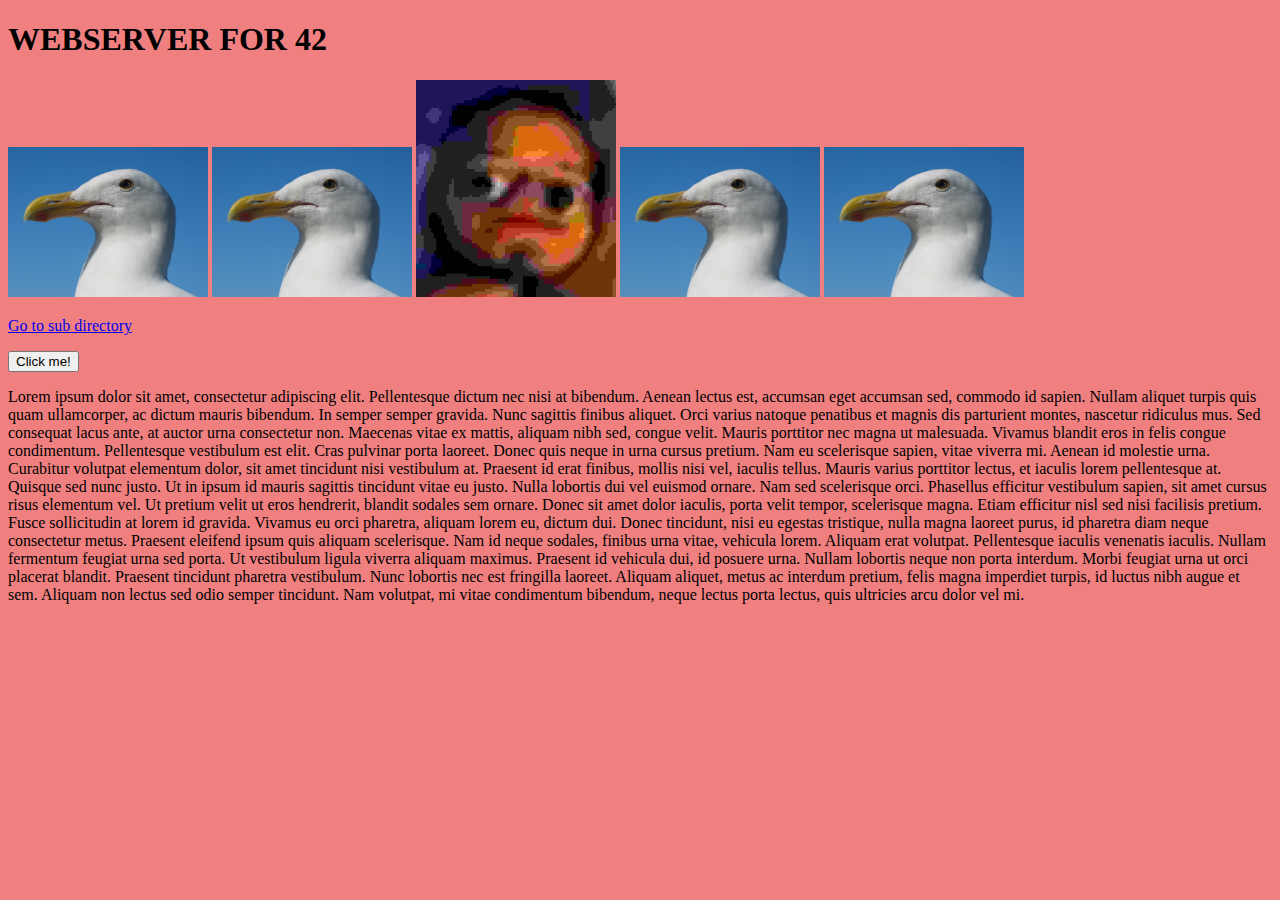
<file: www/index.html>
<!DOCTYPE html>
<html lang="en">
<head>
	<meta charset="UTF-8">
	<meta http-equiv="X-UA-Compatible" content="IE=edge">
	<meta name="viewport" content="width=device-width, initial-scale=1.0">
	<link rel="stylesheet" href="style.css">
	<title>Document</title>
	<script src="index.js"></script>
</head>
<body>
	<h1>WEBSERVER FOR 42</h1>
	<img src="img.jpg" alt="a seagual"/>
	<img src="img.jpg" alt="a seagual"/>
	<img src="low.jpg" alt="a seagual"/>
	<img src="img.jpg" alt="a seagual"/>
	<img src="img.jpg" alt="a seagual"/>
	<p><a href="/sub/index.html">Go to sub directory</a></p>
	<button id="button_id">Click me!</button>
	<p>Lorem ipsum dolor sit amet, consectetur adipiscing elit. Pellentesque dictum nec nisi at bibendum. Aenean lectus est, accumsan eget accumsan sed, commodo id sapien. Nullam aliquet turpis quis quam ullamcorper, ac dictum mauris bibendum. In semper semper gravida. Nunc sagittis finibus aliquet. Orci varius natoque penatibus et magnis dis parturient montes, nascetur ridiculus mus. Sed consequat lacus ante, at auctor urna consectetur non. Maecenas vitae ex mattis, aliquam nibh sed, congue velit.

		Mauris porttitor nec magna ut malesuada. Vivamus blandit eros in felis congue condimentum. Pellentesque vestibulum est elit. Cras pulvinar porta laoreet. Donec quis neque in urna cursus pretium. Nam eu scelerisque sapien, vitae viverra mi. Aenean id molestie urna. Curabitur volutpat elementum dolor, sit amet tincidunt nisi vestibulum at. Praesent id erat finibus, mollis nisi vel, iaculis tellus. Mauris varius porttitor lectus, et iaculis lorem pellentesque at. Quisque sed nunc justo. Ut in ipsum id mauris sagittis tincidunt vitae eu justo. Nulla lobortis dui vel euismod ornare. Nam sed scelerisque orci. Phasellus efficitur vestibulum sapien, sit amet cursus risus elementum vel.
		
		Ut pretium velit ut eros hendrerit, blandit sodales sem ornare. Donec sit amet dolor iaculis, porta velit tempor, scelerisque magna. Etiam efficitur nisl sed nisi facilisis pretium. Fusce sollicitudin at lorem id gravida. Vivamus eu orci pharetra, aliquam lorem eu, dictum dui. Donec tincidunt, nisi eu egestas tristique, nulla magna laoreet purus, id pharetra diam neque consectetur metus. Praesent eleifend ipsum quis aliquam scelerisque. Nam id neque sodales, finibus urna vitae, vehicula lorem. Aliquam erat volutpat. Pellentesque iaculis venenatis iaculis.
		
		Nullam fermentum feugiat urna sed porta. Ut vestibulum ligula viverra aliquam maximus. Praesent id vehicula dui, id posuere urna. Nullam lobortis neque non porta interdum. Morbi feugiat urna ut orci placerat blandit. Praesent tincidunt pharetra vestibulum. Nunc lobortis nec est fringilla laoreet. Aliquam aliquet, metus ac interdum pretium, felis magna imperdiet turpis, id luctus nibh augue et sem. Aliquam non lectus sed odio semper tincidunt. Nam volutpat, mi vitae condimentum bibendum, neque lectus porta lectus, quis ultricies arcu dolor vel mi.</p>
</body>
</html>
</file>
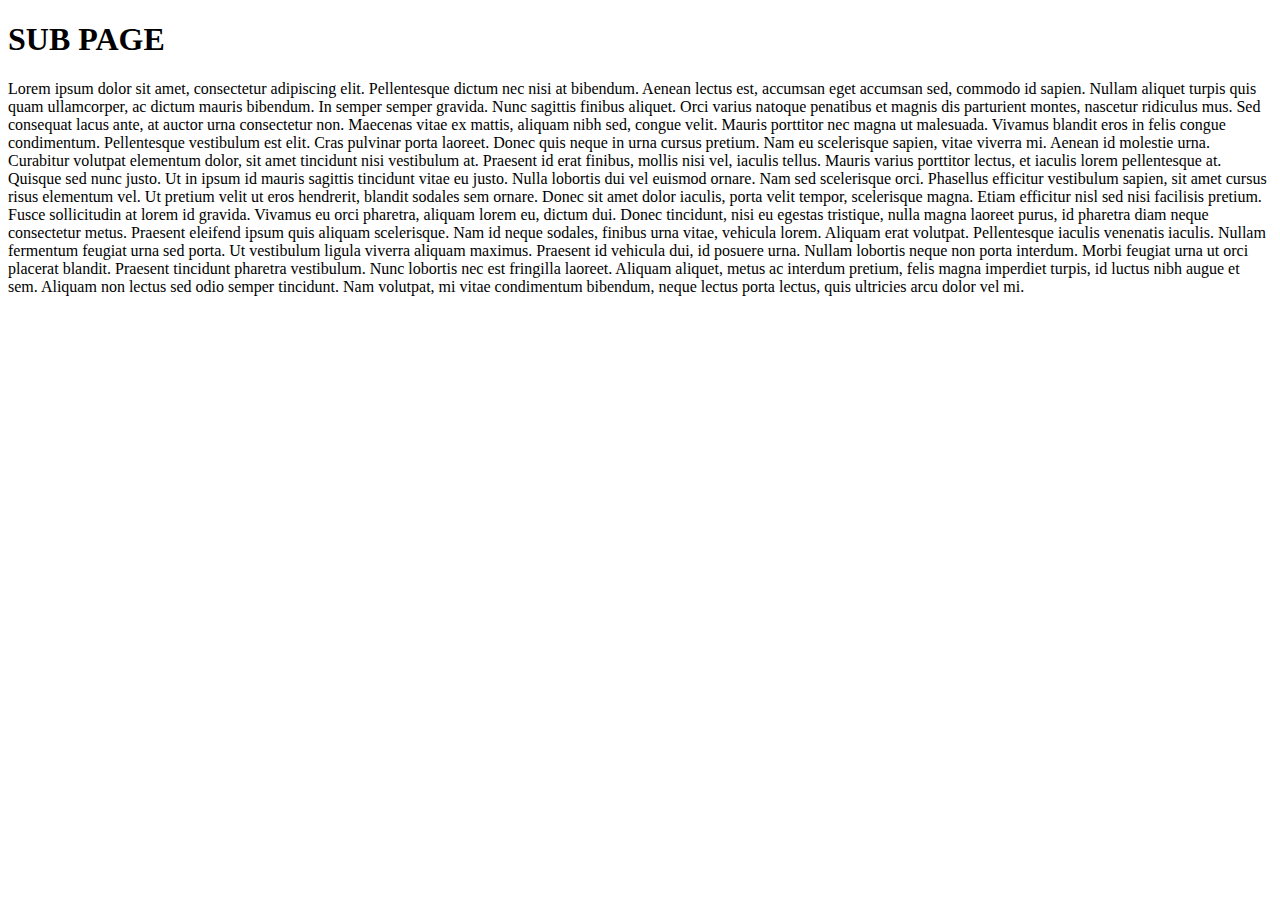
<file: www/sub/index.html>
<!DOCTYPE html>
<html lang="en">
<head>
	<meta charset="UTF-8">
	<meta http-equiv="X-UA-Compatible" content="IE=edge">
	<meta name="viewport" content="width=device-width, initial-scale=1.0">
	<!-- <link rel="stylesheet" href="../style.css"> -->
	<title>Document</title>
</head>
<body>
	<h1>SUB PAGE</h1>
	<p>Lorem ipsum dolor sit amet, consectetur adipiscing elit. Pellentesque dictum nec nisi at bibendum. Aenean lectus est, accumsan eget accumsan sed, commodo id sapien. Nullam aliquet turpis quis quam ullamcorper, ac dictum mauris bibendum. In semper semper gravida. Nunc sagittis finibus aliquet. Orci varius natoque penatibus et magnis dis parturient montes, nascetur ridiculus mus. Sed consequat lacus ante, at auctor urna consectetur non. Maecenas vitae ex mattis, aliquam nibh sed, congue velit.

		Mauris porttitor nec magna ut malesuada. Vivamus blandit eros in felis congue condimentum. Pellentesque vestibulum est elit. Cras pulvinar porta laoreet. Donec quis neque in urna cursus pretium. Nam eu scelerisque sapien, vitae viverra mi. Aenean id molestie urna. Curabitur volutpat elementum dolor, sit amet tincidunt nisi vestibulum at. Praesent id erat finibus, mollis nisi vel, iaculis tellus. Mauris varius porttitor lectus, et iaculis lorem pellentesque at. Quisque sed nunc justo. Ut in ipsum id mauris sagittis tincidunt vitae eu justo. Nulla lobortis dui vel euismod ornare. Nam sed scelerisque orci. Phasellus efficitur vestibulum sapien, sit amet cursus risus elementum vel.
		
		Ut pretium velit ut eros hendrerit, blandit sodales sem ornare. Donec sit amet dolor iaculis, porta velit tempor, scelerisque magna. Etiam efficitur nisl sed nisi facilisis pretium. Fusce sollicitudin at lorem id gravida. Vivamus eu orci pharetra, aliquam lorem eu, dictum dui. Donec tincidunt, nisi eu egestas tristique, nulla magna laoreet purus, id pharetra diam neque consectetur metus. Praesent eleifend ipsum quis aliquam scelerisque. Nam id neque sodales, finibus urna vitae, vehicula lorem. Aliquam erat volutpat. Pellentesque iaculis venenatis iaculis.
		
		Nullam fermentum feugiat urna sed porta. Ut vestibulum ligula viverra aliquam maximus. Praesent id vehicula dui, id posuere urna. Nullam lobortis neque non porta interdum. Morbi feugiat urna ut orci placerat blandit. Praesent tincidunt pharetra vestibulum. Nunc lobortis nec est fringilla laoreet. Aliquam aliquet, metus ac interdum pretium, felis magna imperdiet turpis, id luctus nibh augue et sem. Aliquam non lectus sed odio semper tincidunt. Nam volutpat, mi vitae condimentum bibendum, neque lectus porta lectus, quis ultricies arcu dolor vel mi.</p>
</body>
</html>
</file>
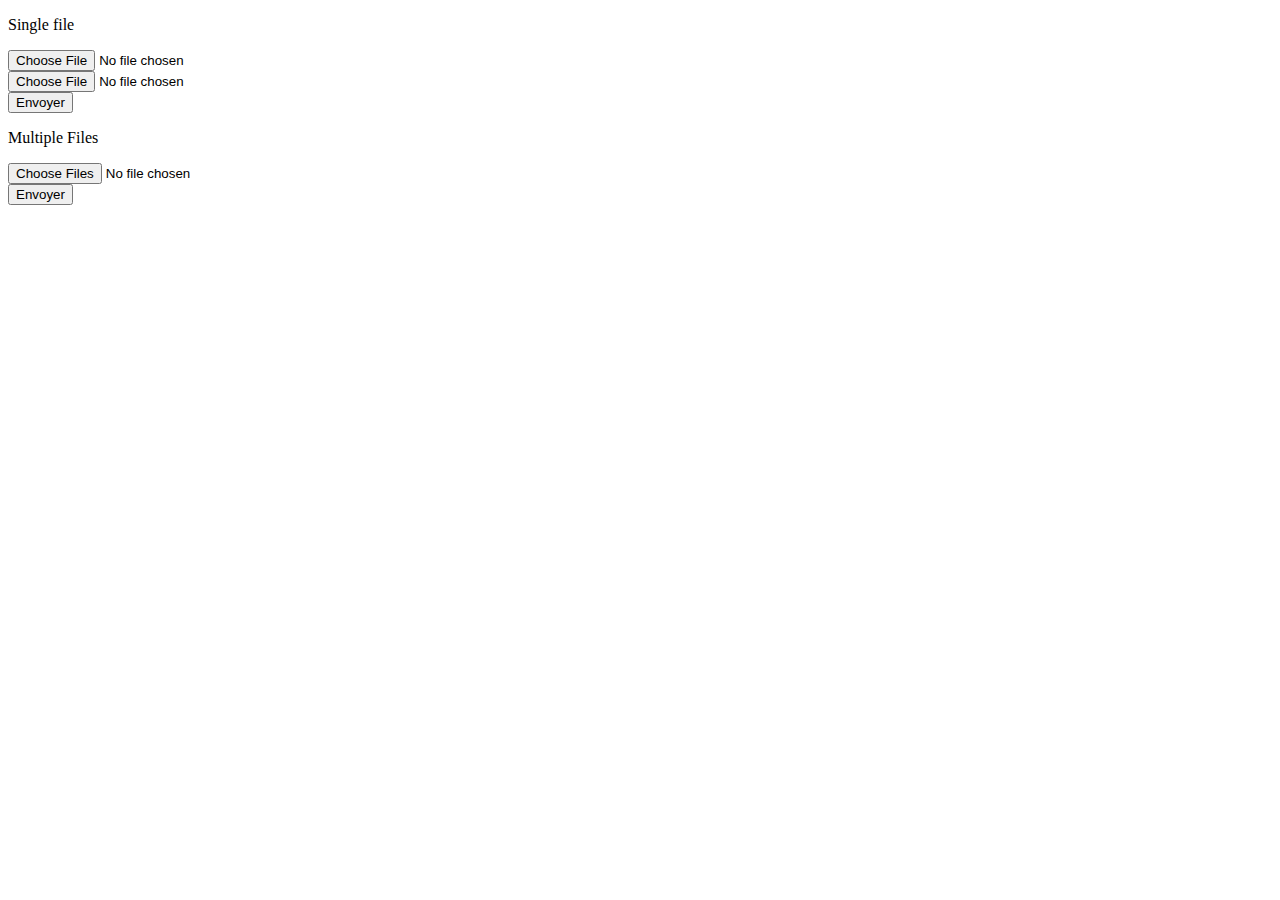
<file: www/form.html>
<!DOCTYPE html>
<html lang="en">
<head>
    <meta charset="UTF-8">
    <meta http-equiv="X-UA-Compatible" content="IE=edge">
    <meta name="viewport" content="width=device-width, initial-scale=1.0">
    <title>Document</title>
</head>
<body>
    <p>Single file</p>
    <form action="form.html" method="post" enctype="multipart/form-data">
        <input type="file" name="test_file" id="file"> <br>
        <input type="file" name="test_file1" id="file"> <br>
        <input type="submit" value="Envoyer">
    </form>
    <p>Multiple Files</p>
    <form action="form.html" method="post" enctype="multipart/form-data">
        <input type="file" name="test_file" id="file" multiple> <br>
        <input type="submit" value="Envoyer">
    </form>
</body>
</html>
</file>
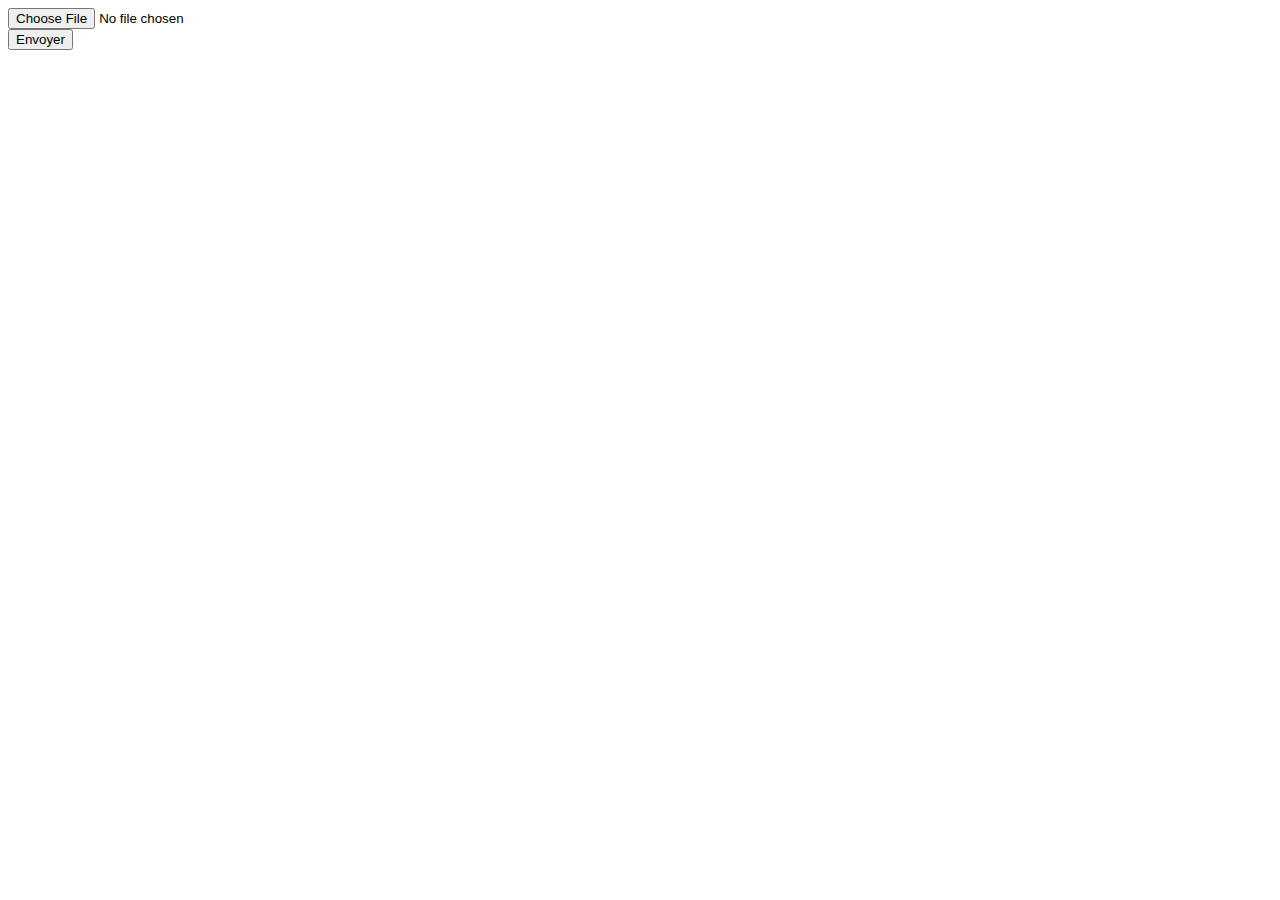
<file: www/post.html>
<!DOCTYPE html>
<html lang="en">
<head>
    <meta charset="UTF-8">
    <meta http-equiv="X-UA-Compatible" content="IE=edge">
    <meta name="viewport" content="width=device-width, initial-scale=1.0">
    <title>Document</title>
</head>
<body>
    <form action="http://localhost:8080" method="post" enctype="multipart/form-data">
        <input type="file" name="test_file" id="file"> <br>
        <input type="submit" value="Envoyer">
    </form>
</body>
</html>
</file>
<file: www/style.css>
body {
	background-color: lightcoral;
}

img {
	width: 200px;
}
</file>
